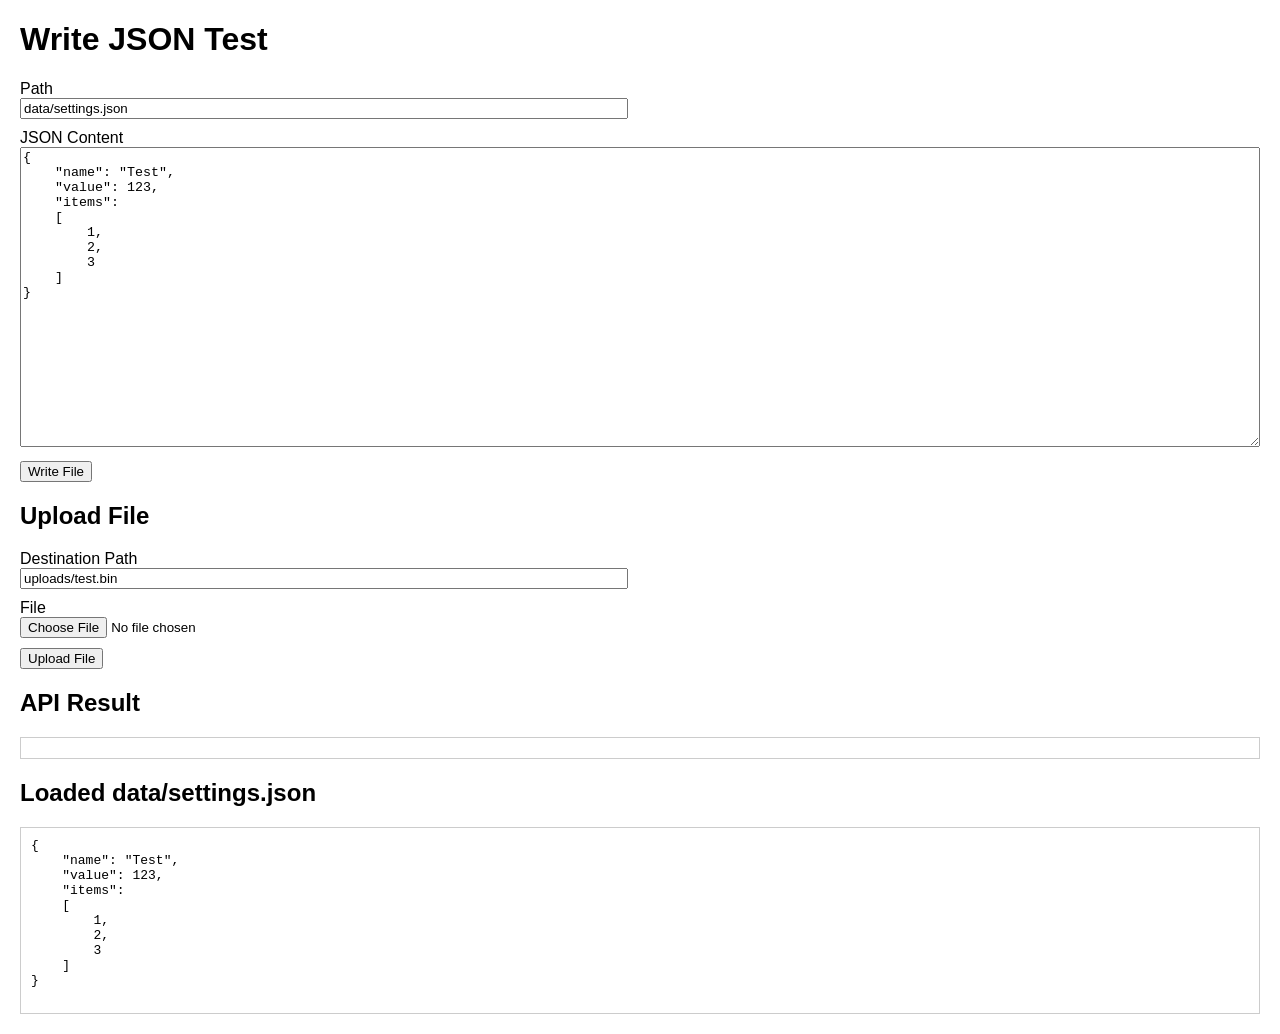
<file: wwwroot/index.html>
<!DOCTYPE html>
<html>
<head>
    <meta charset="utf-8">
    <title>Write JSON Test</title>

    <link
        rel="stylesheet"
        href="css/app.css">
</head>
<body>

    <h1>Write JSON Test</h1>

    <label>
        Path
    </label>

    <input
        id="path"
        value="data/settings.json">

    <label>
        JSON Content
    </label>

    <textarea id="json">
{
    "name": "Test",
    "value": 123,
    "items":
    [
        1,
        2,
        3
    ]
}
    </textarea>

    <br>

    <button id="writeButton">
        Write File
    </button>

    <h2>Upload File</h2>

    <label>
        Destination Path
    </label>

    <input
        id="uploadPath"
        value="uploads/test.bin">

    <label>
        File
    </label>

    <input
        id="uploadFile"
        type="file">

    <br>

    <button id="uploadButton">
        Upload File
    </button>

    <h2>API Result</h2>

    <pre id="result"></pre>

    <h2>Loaded data/settings.json</h2>

    <pre id="settings"></pre>

    <script src="js/app.js"></script>

</body>
</html>
</file>
<file: wwwroot/css/app.css>
body
{
    font-family: sans-serif;
    margin: 20px;
}

label
{
    display: block;
    margin-top: 10px;
}

input
{
    width: 600px;
}

textarea
{
    width: 100%;
    height: 300px;
    box-sizing: border-box;
}

button
{
    margin-top: 10px;
    margin-right: 10px;
}

pre
{
    border: 1px solid #ccc;
    padding: 10px;
    margin-top: 20px;
    white-space: pre-wrap;
}
</file>
